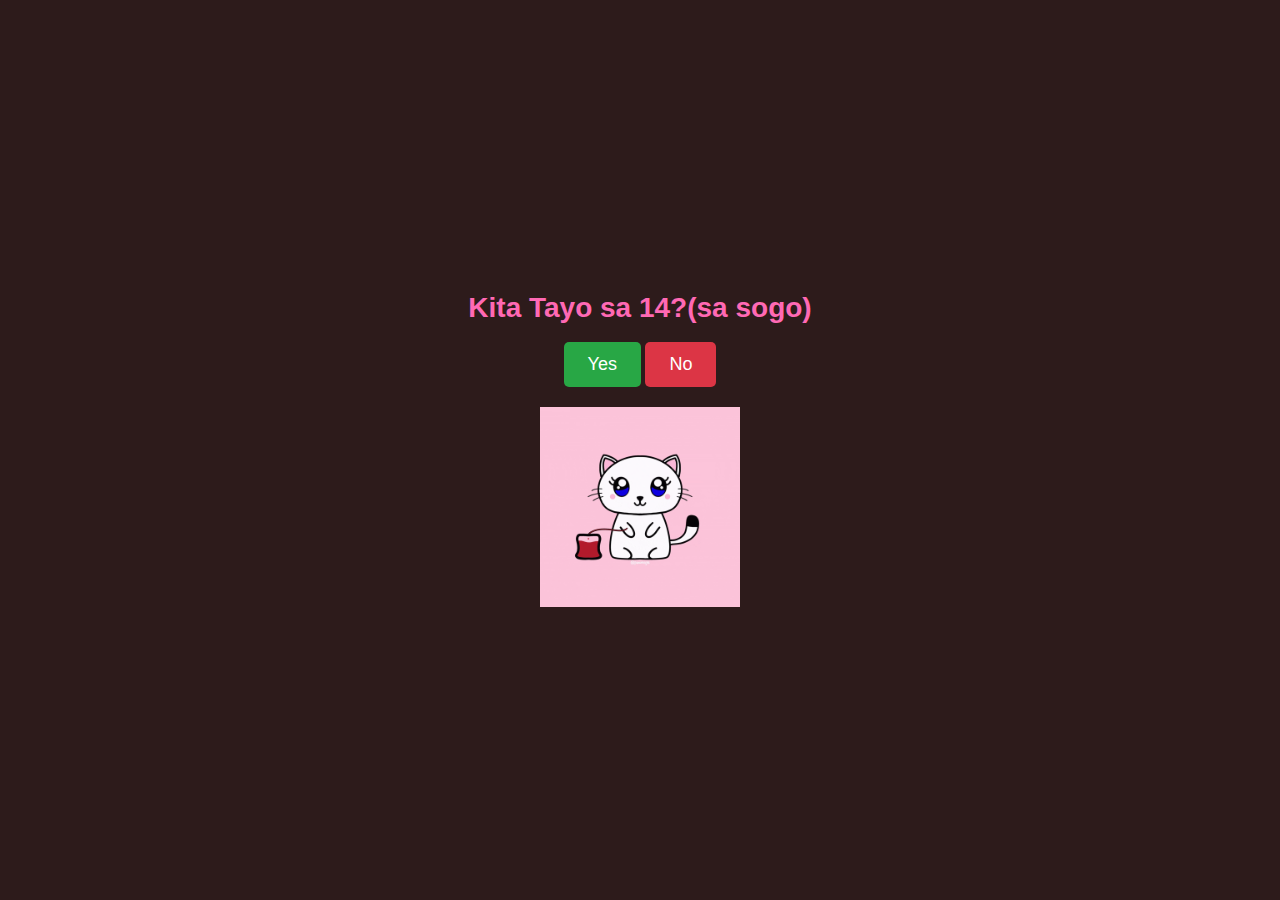
<file: index.html>
<!DOCTYPE html>
<html lang="en">
<head>
    <meta charset="UTF-8">
    <meta name="viewport" content="width=device-width, initial-scale=1.0">
    <title>just press no button</title>
    <link rel="stylesheet" href="styles.css">
</head>
<body>
    <div class="container">
        <h1>Kita Tayo sa 14?(sa sogo)</h1>
        <button class="yes-button" onclick="handleYesClick()">Yes</button>
        <button class="no-button" onclick="handleNoClick()">No</button>
        <img src="cute-cat.gif" alt="Cute Cat" class="cat-image">
    </div>
    <script src="script.js"></script>
</body>
</html>
</file>
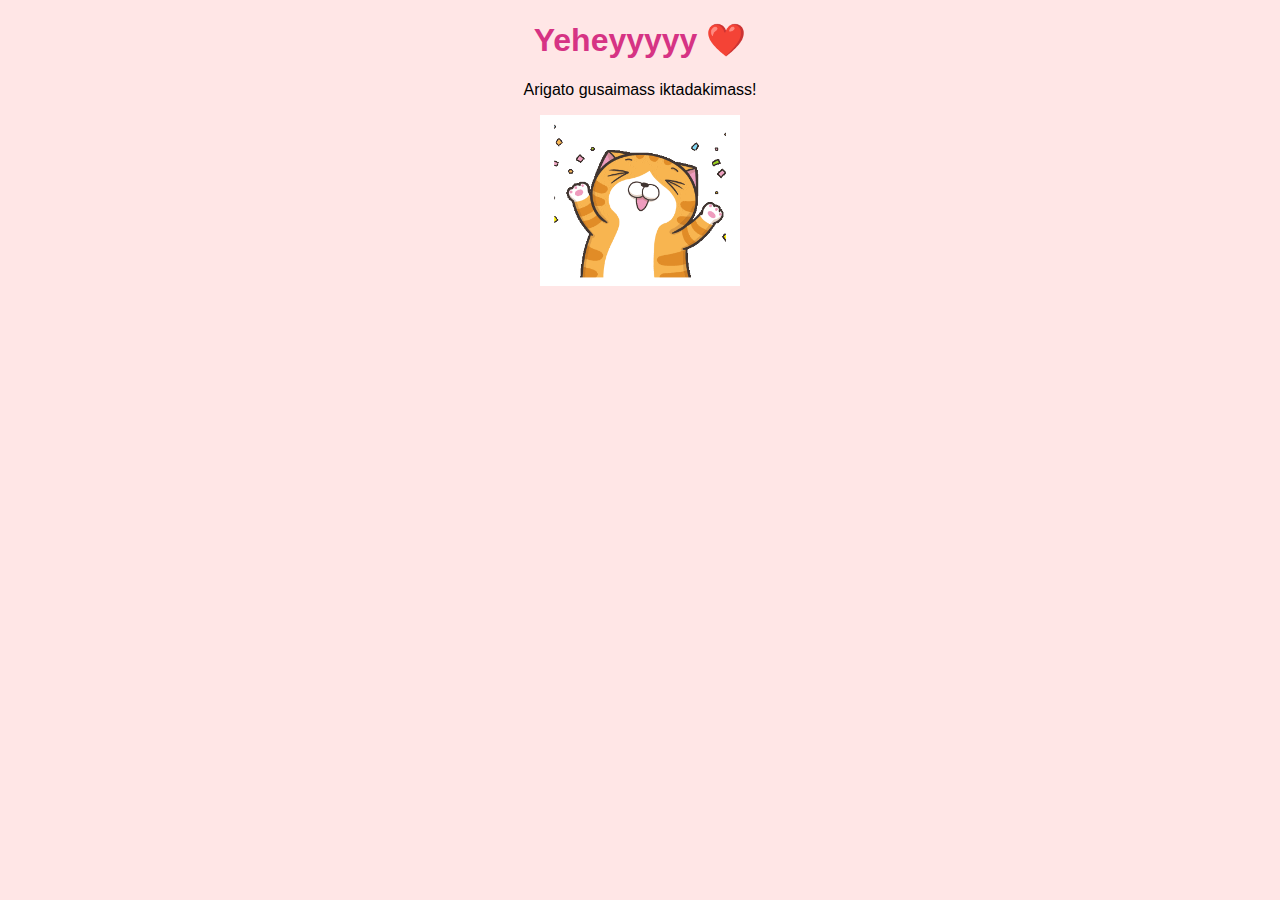
<file: yes_page.html>
<!DOCTYPE html>
<html lang="en">
<head>
    <meta charset="UTF-8">
    <meta name="viewport" content="width=device-width, initial-scale=1.0">
    <title>Yay! 🎉</title>
    <style>
        body {
            text-align: center;
            font-family: Arial, sans-serif;
            background-color: #ffe6e6;
        }
        h1 {
            color: #d63384;
        }
        .cat-image {
            width: 200px;
        }
    </style>
</head>
<body>
    <h1>Yeheyyyyy ❤️</h1>
    <p>Arigato gusaimass iktadakimass!</p>
    <img src="happy-cat.gif" alt="Happy Cat" class="cat-image">
</body>
</html>
</file>
<file: styles.css>
body {
    font-family: Arial, sans-serif;
    text-align: center;
    background-color: #2d1b1b; /* Dark brown background */
    margin: 0;
    padding: 0;
    display: flex;
    justify-content: center;
    align-items: center;
    height: 100vh; /* Full height */
}

.container {
    text-align: center;
}

h1 {
    color: #ff69b4; /* Pink text */
    font-size: 28px;
}

.image-container {
    display: flex;
    flex-direction: column; /* Stack images vertically */
    gap: 20px; /* Spacing between the images */
    align-items: center; /* Center the images horizontally */
}

.cat-image {
    width: 200px;
    height: auto;
    margin: 20px auto;
    display: block;
}


.button-container {
    display: flex;
    justify-content: center;
    gap: 15px; /* Space between buttons */
    margin-top: 10px;
}

button {
    padding: 12px 24px;
    font-size: 18px;
    border: none;
    cursor: pointer;
    transition: 0.3s;
    border-radius: 5px; /* Rounded corners */
}

.yes-button {
    background-color: #28a745;
    color: white;
}

.no-button {
    background-color: #dc3545;
    color: white;
}

.no-button:hover {
    background-color: #c82333;
}

.yes-button:hover {
    background-color: #218838;
}
</file>
